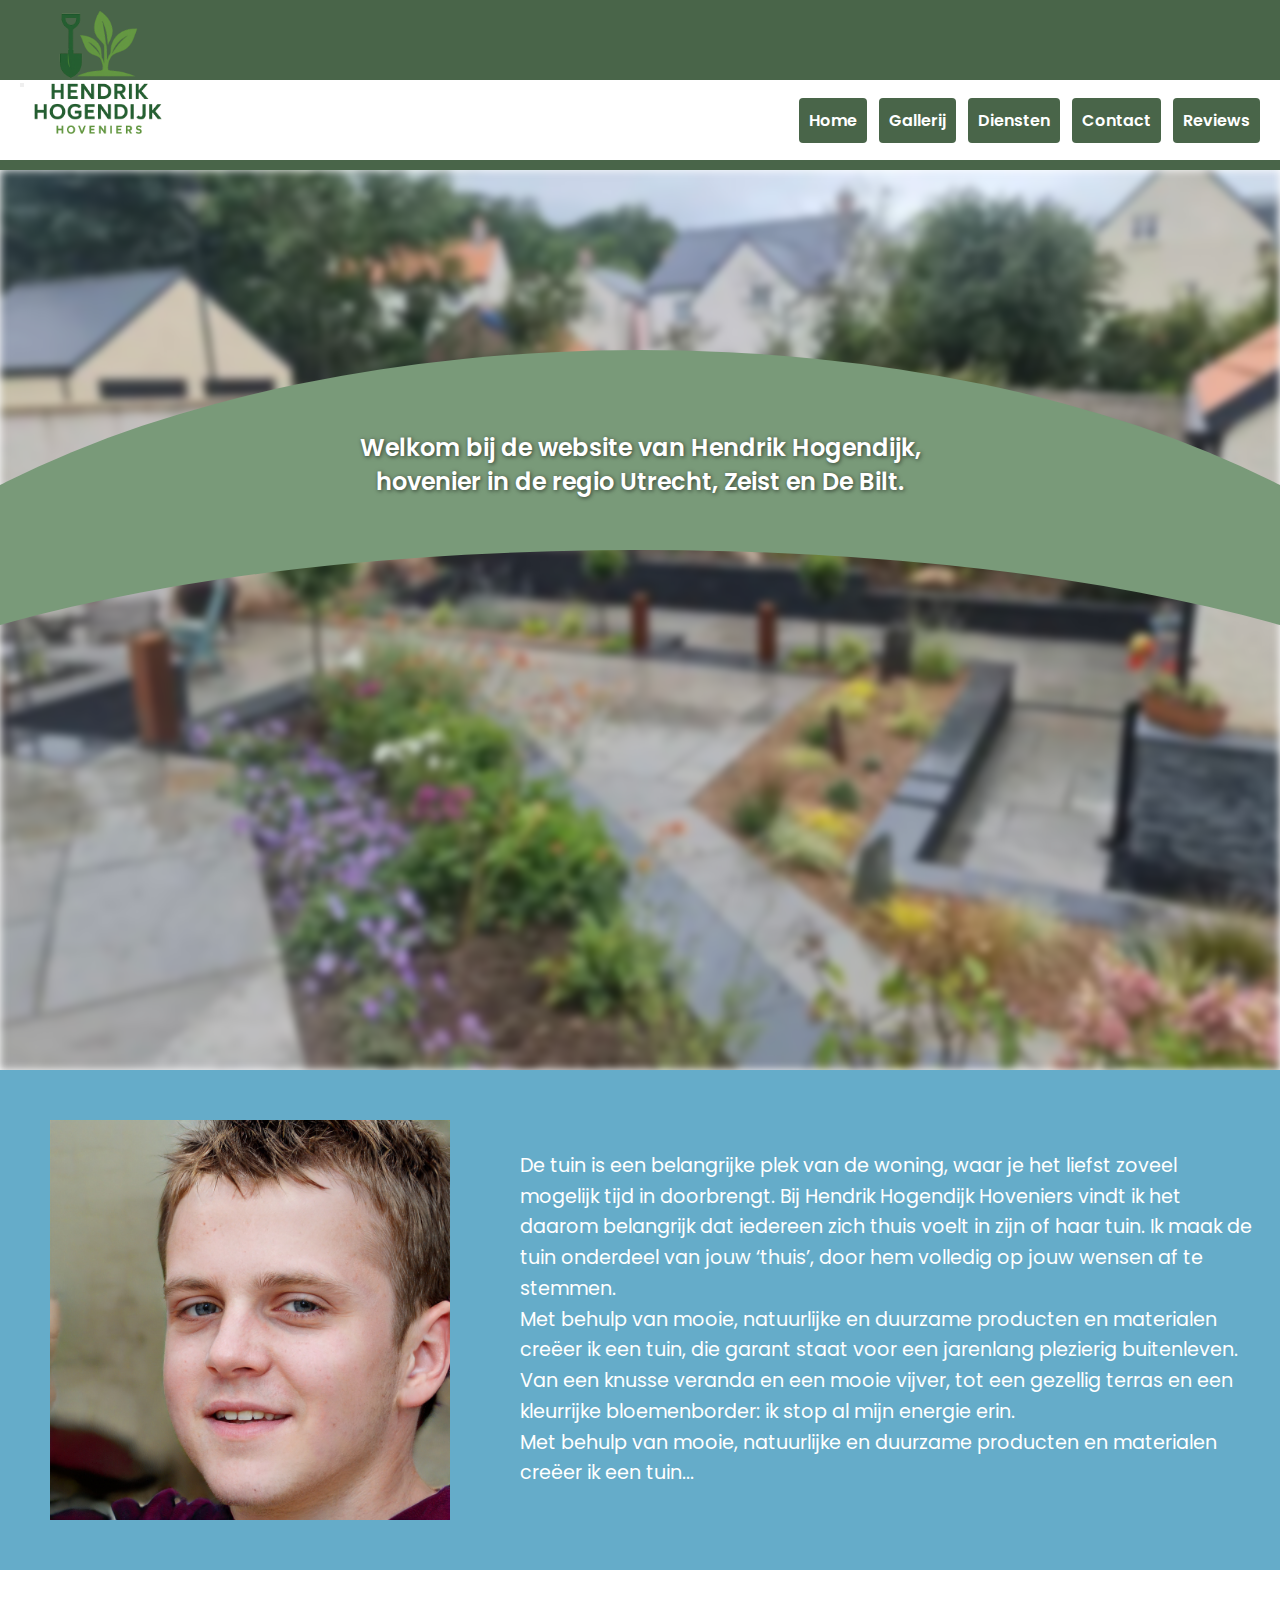
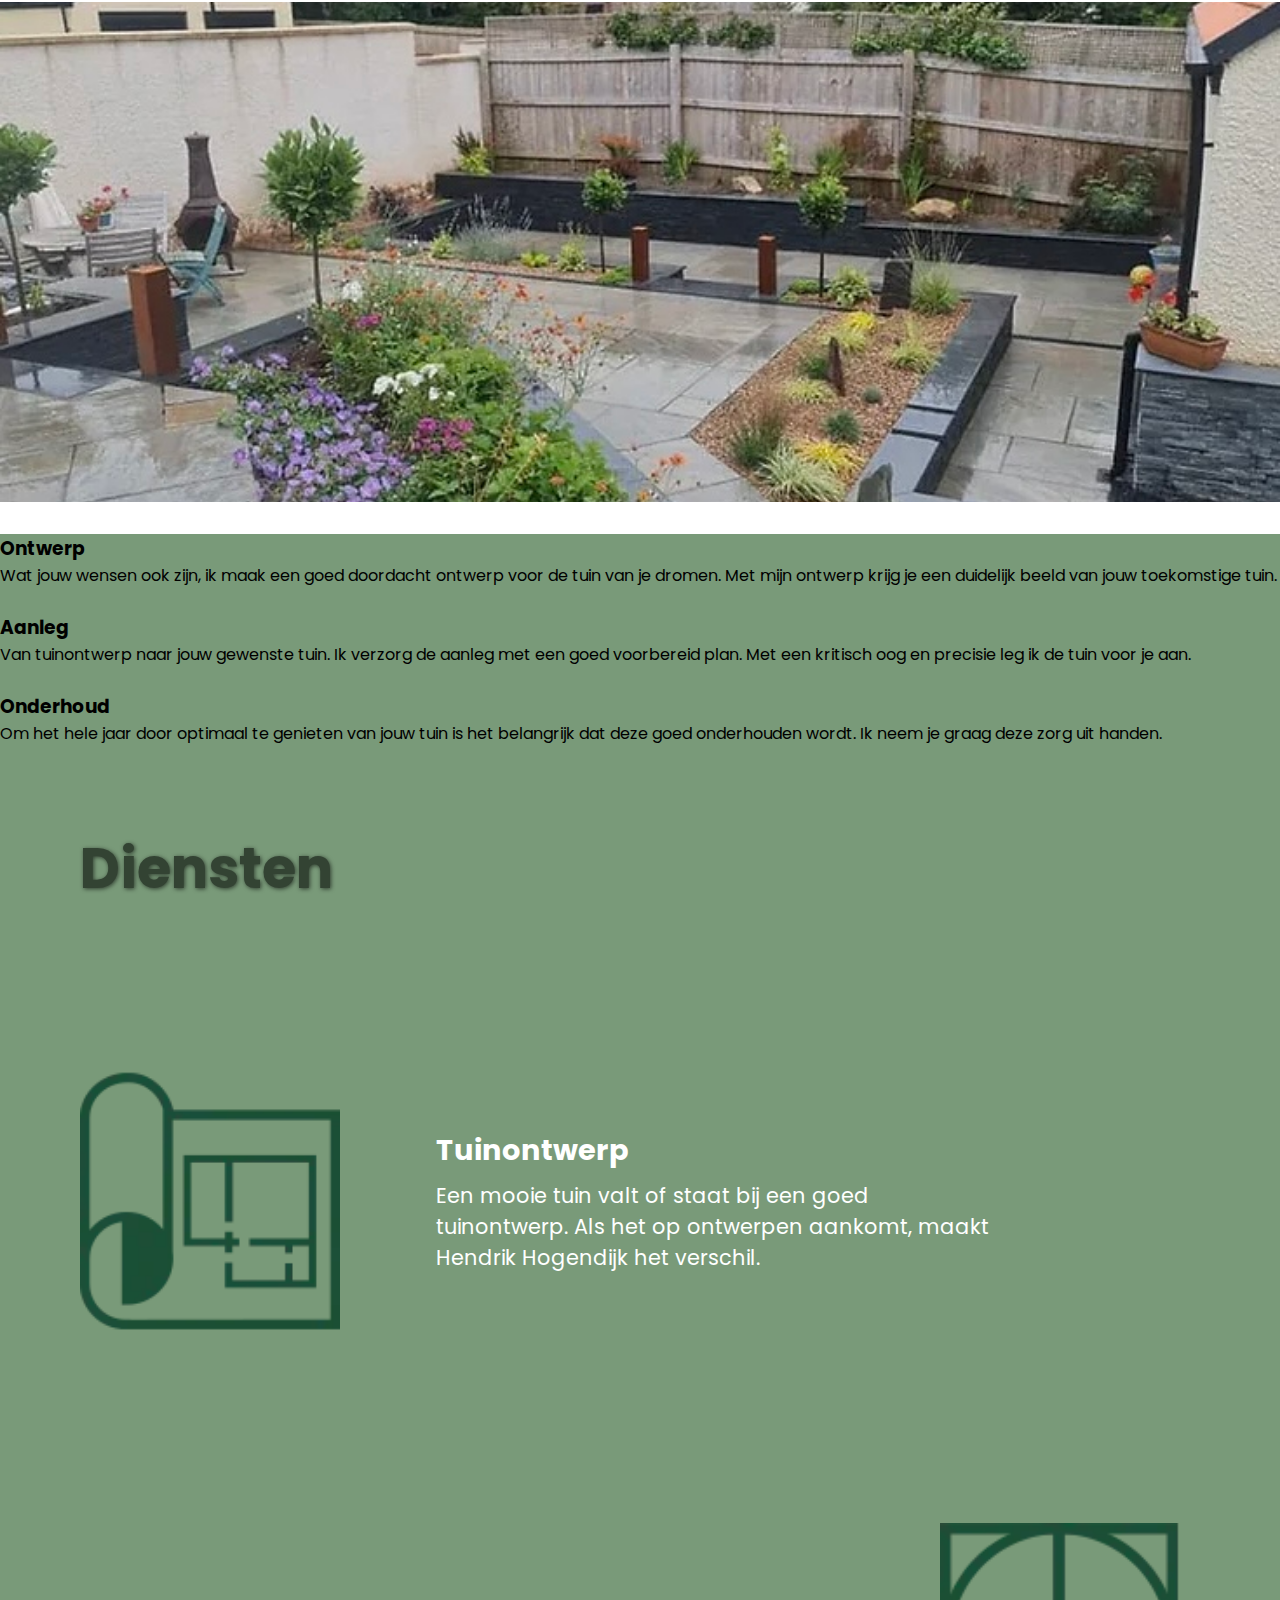
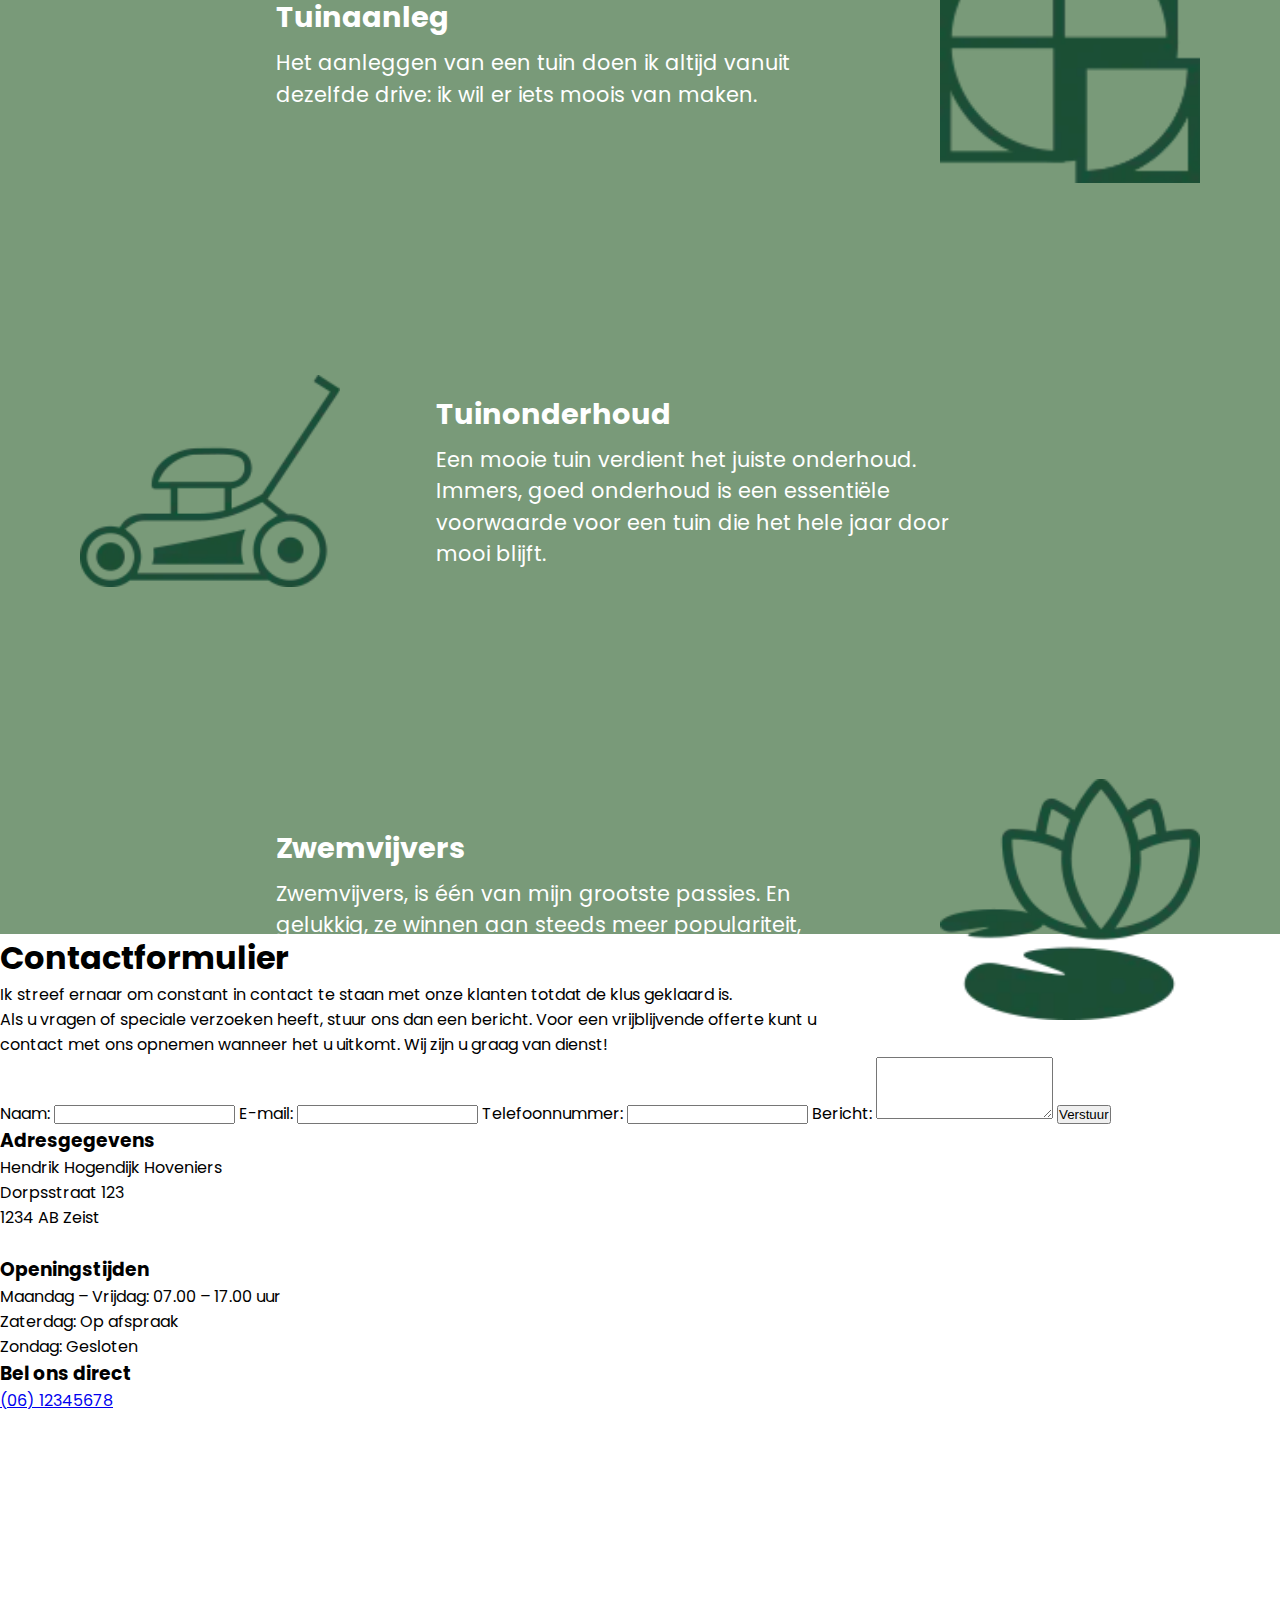
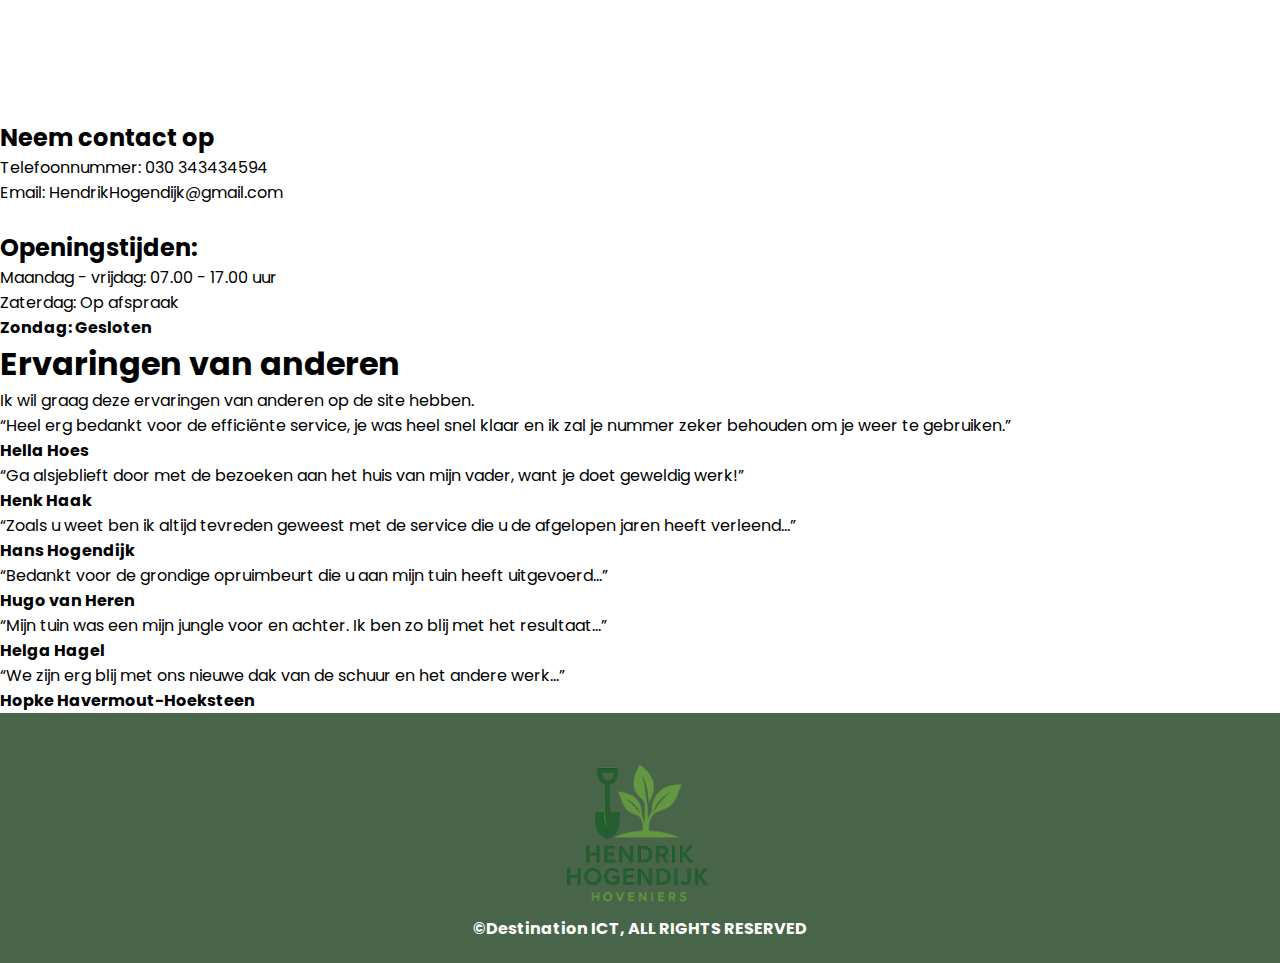
<file: index.html>
<!DOCTYPE html>
<html lang="nl">

<head>
    <meta charset="UTF-8">
    <meta name="viewport" content="width=device-width, initial-scale=1.0">
    <title>Hendrik Hogendijk Hoveniers</title>
    <link rel="stylesheet" href="accets/css/style.css">
    <style>
        html {
            scroll-behavior: smooth;
        }
    </style>
</head>

<body>

    <!-- 1) Header met drie balken + nav -->
    <div class="header-stripes">
        <img src="accets/img/logo.png" alt="Logo Hendrik Hogendijk" class="logo">

        <button class="hamburger" aria-label="Menu">
            <span></span>
            <span></span>
            <span></span>
        </button>

        <nav class="nav-buttons">
            <a href="#home">Home</a>
            <a href="#gallerij">Gallerij</a>
            <a href="#diensten">Diensten</a>
            <a href="#contact">Contact</a>
            <a href="#reviews">Reviews</a>
        </nav>
    </div>

    <!-- 2) Fade-slideshow -->
    <div id="home" class="slideshow">
        <div class="arch">
            <div class="hero-text">
                Welkom bij de website van Hendrik Hogendijk,<br>
                hovenier in de regio Utrecht, Zeist en De Bilt.
            </div>
        </div>
        <!-- Afbeeldingen slideshow -->
        <img src="accets/img/tuinfoto1.jpg" class="slide fade" alt="">
        <img src="accets/img/tuinfoto2.jpg" class="slide fade" alt="">
        <img src="accets/img/tuinfoto3.jpg" class="slide fade" alt="">
        <img src="accets/img/tuinfoto5.jpg" class="slide fade" alt="">
        <img src="accets/img/tuinfoto6.jpg" class="slide fade" alt="">
        <img src="accets/img/tuinfoto7.jpg" class="slide fade" alt="">
        <img src="accets/img/tuinfoto8.jpg" class="slide fade" alt="">
        <img src="accets/img/tuinfoto9.jpg" class="slide fade" alt="">
        <img src="accets/img/tuinfoto10.jpg" class="slide fade" alt="">
    </div>

    <!-- 3) Blauwe band met afbeelding + tekst -->
    <div class="blue-line">
        <img src="accets/img/image.jpg" alt="Beschrijving afbeelding" class="blue-line__img">
        <div class="blue-line__text">
            <p>
                De tuin is een belangrijke plek van de woning, waar je het liefst zoveel mogelijk tijd in doorbrengt.
                Bij Hendrik Hogendijk Hoveniers vindt ik het daarom belangrijk dat iedereen zich thuis voelt in zijn of
                haar tuin. Ik maak de tuin onderdeel van jouw ‘thuis’, door hem volledig op jouw wensen af te stemmen.
            </p>
            <p>
                Met behulp van mooie, natuurlijke en duurzame producten en materialen creëer ik een tuin, die garant
                staat voor een jarenlang plezierig buitenleven. Van een knusse veranda en een mooie vijver, tot een
                gezellig terras en een kleurrijke bloemenborder: ik stop al mijn energie erin.
            <p>
                Met behulp van mooie, natuurlijke en duurzame producten en materialen creëer ik een tuin...
            </p>
        </div>
    </div>



    <div id="gallerij" class="manual-carousel">
        <div id="extra-slideshow" class="auto-slideshow">
            <img src="accets/img/tuinfoto1.jpg" class="auto-slide" alt="Foto 1">
            <img src="accets/img/tuinfoto2.jpg" class="auto-slide" alt="Foto 2">
            <img src="accets/img/tuinfoto3.jpg" class="auto-slide" alt="Foto 3">
            <img src="accets/img/tuinfoto5.jpg" class="auto-slide" alt="Foto 2">
            <img src="accets/img/tuinfoto6.jpg" class="auto-slide" alt="Foto 3">
            <img src="accets/img/tuinfoto7.jpg" class="auto-slide" alt="Foto 2">
            <img src="accets/img/tuinfoto8.jpg" class="auto-slide" alt="Foto 3">
            <img src="accets/img/tuinfoto9.jpg" class="auto-slide" alt="Foto 2">
            <img src="accets/img/tuinfoto10.jpg" class="auto-slide" alt="Foto 3">
        </div>
    </div>

    <!-- 5) Diensten‐sectie -->
    <div id="diensten" class="green-line">

        <div class="witgrijs">
        <div class="extramargin">
                <div class="tekstkleur">
                    <h3>Ontwerp</h3>

                    <p>Wat jouw wensen ook zijn, ik maak een goed doordacht ontwerp voor de tuin van je dromen. Met mijn
                        ontwerp krijg je een duidelijk beeld van jouw toekomstige tuin.</p><br>

                    <h3>Aanleg</h3>

                    <p>Van tuinontwerp naar jouw gewenste tuin. Ik verzorg de aanleg met een goed voorbereid plan. Met
                        een
                        kritisch oog en precisie leg ik de tuin voor je aan.</p><br>

                    <h3>Onderhoud</h3>

                    <p>Om het hele jaar door optimaal te genieten van jouw tuin is het belangrijk dat deze goed
                        onderhouden
                        wordt. Ik neem je graag deze zorg uit handen.</p>
                </div>
            </div>
            </div>

        <div class="Diensten">Diensten</div>
        <div class="services-container">

            <div class="zigzag-item">
                <img src="accets/img/tuinontwerp.png" alt="Tuinontwerp">
                <div class="zigzag-text">
                    <h3>Tuinontwerp</h3>
                    <p>Een mooie tuin valt of staat bij een goed tuinontwerp. Als het op ontwerpen aankomt, maakt
                        Hendrik Hogendijk het verschil.</p>
                </div>
            </div>

            <div class="zigzag-item">
                <img src="accets/img/tuinaanleg.png" alt="Tuinaanleg">
                <div class="zigzag-text">
                    <h3>Tuinaanleg</h3>
                    <p>Het aanleggen van een tuin doen ik altijd vanuit dezelfde drive: ik wil er iets moois van maken.
                    </p>
                </div>
            </div>

            <div class="zigzag-item">
                <img src="accets/img/icon-tuinonderhoud.png" alt="Tuinonderhoud">
                <div class="zigzag-text">
                    <h3>Tuinonderhoud</h3>
                    <p>Een mooie tuin verdient het juiste onderhoud. Immers, goed onderhoud is een essentiële voorwaarde
                        voor een tuin die het hele jaar door mooi blijft.</p>
                </div>
            </div>

            <div class="zigzag-item">
                <img src="accets/img/zwemvijvers.png" alt="Zwemvijvers">
                <div class="zigzag-text">
                    <h3>Zwemvijvers</h3>
                    <p>Zwemvijvers, is één van mijn grootste passies. En gelukkig, ze winnen aan steeds meer
                        populariteit, waardoor ik er veel ervaring mee heb opgebouwd.</p>
                </div>
            </div>

            
        </div>



    </div>
    </div>

    <div id="contact" class="contact-section">


        <div class="contactformulier">
            <h1>Contactformulier</h1>
            <p>
                Ik streef ernaar om constant in contact te staan met onze klanten totdat de klus geklaard is. <br>Als u

                vragen
                of speciale verzoeken heeft, stuur ons dan een bericht. Voor een vrijblijvende offerte kunt u
                <br>contact
                met
                ons opnemen wanneer het u uitkomt. Wij zijn u graag van dienst!
            </p>

            <form action="#" method="post">
                <label for="name">Naam:</label>
                <input type="text" id="name" name="name" required>

                <label for="email">E-mail:</label>
                <input type="email" id="email" name="email" required>

                <label for="phone">Telefoonnummer:</label>
                <input type="tel" id="phone" name="phone" required>

                <label for="message">Bericht:</label>
                <textarea id="message" name="message" rows="4" required></textarea>

                <button type="submit">Verstuur</button>
            </form>

            <section class="contact-info">
                <div class="contact-info__container">
                    <div class="contact-info__left">
                        <h3>Adresgegevens</h3>
                        <p>Hendrik Hogendijk Hoveniers<br>
                            Dorpsstraat 123<br>
                            1234 AB Zeist</p><br>

                        <h3>Openingstijden</h3>
                        <ul>
                            <li>Maandag – Vrijdag: 07.00 – 17.00 uur</li>
                            <li>Zaterdag: Op afspraak</li>
                            <li>Zondag: Gesloten</li>
                        </ul>
                    </div>

                    <div class="contact-info__right">
                        <h3>Bel ons direct</h3>
                        <a href="tel:0612345678" class="big-phone">(06) 12345678</a><br>


                        <br><br>
                        <div class="map-container">
                            <iframe
                                src="https://www.google.com/maps/embed?pb=!1m18!1m12!1m3!1d2443.152524253846!2d5.213879476823063!3d52.09590297194479!2m3!1f0!2f0!3f0!3m2!1i1024!2i768!4f13.1!3m3!1m2!1s0x47c666e9c1a7c2e1%3A0x9b1c4e3f2e2a6c6e!2sDorpsstraat%20123%2C%203704%20AB%20Zeist!5e0!3m2!1snl!2snl!4v1720101234567!5m2!1snl!2snl"
                                width="100%" height="250" style="border:0;" allowfullscreen="" loading="lazy"
                                referrerpolicy="no-referrer-when-downgrade">
                            </iframe>



                        </div>
                    </div>
                </div>
            </section>
            <div class="contact-extra">
                <div class="contact-info">
                    <h2>Neem contact op</h2>
                    <p class="Telefoonnummer">Telefoonnummer: 030 343434594</p>
                    <p>Email: HendrikHogendijk@gmail.com</p>
                </div><br>

                <div class="contact-info">
                    <h2>Openingstijden:</h2>
                    <p>Maandag - vrijdag: 07.00 - 17.00 uur</p>
                    <p>Zaterdag: Op afspraak</p>
                    <p><strong>Zondag: Gesloten</strong></p>
                </div>
            </div>




        </div>

    </div>
    </div>

    <div id="reviews" class="review-section extramargin">
        <h1>Ervaringen van anderen</h1>
        <p class="intro-text">Ik wil graag deze ervaringen van anderen op de site hebben.</p>

        <div class="review">
            <p>“Heel erg bedankt voor de efficiënte service, je was heel snel klaar en ik zal je nummer zeker behouden om je weer te gebruiken.”</p>
            <span><strong>Hella Hoes</strong></span>
        </div>

        <div class="review">
            <p>“Ga alsjeblieft door met de bezoeken aan het huis van mijn vader, want je doet geweldig werk!”</p>
            <span><strong>Henk Haak</strong></span>
        </div>

        <div class="review">
            <p>“Zoals u weet ben ik altijd tevreden geweest met de service die u de afgelopen jaren heeft verleend...”</p>
            <span><strong>Hans Hogendijk</strong></span>
        </div>

        <div class="review">
            <p>“Bedankt voor de grondige opruimbeurt die u aan mijn tuin heeft uitgevoerd...”</p>
            <span><strong>Hugo van Heren</strong></span>
        </div>

        <div class="review">
            <p>“Mijn tuin was een mijn jungle voor en achter. Ik ben zo blij met het resultaat...”</p>
            <span><strong>Helga Hagel</strong></span>
        </div>

        <div class="review">
            <p>“We zijn erg blij met ons nieuwe dak van de schuur en het andere werk...”</p>
            <span><strong>Hopke Havermout-Hoeksteen</strong></span>
        </div>
    </div>


    <footer class="green-footer">
        <img src="accets/img/logo.png" alt="Logo Hendrik Hogendijk" class="footer-logo">
        <div class="footer-text">
            &copy;Destination ICT, ALL RIGHTS RESERVED
        </div>
    </footer>







    <script src="accets/js/app.js"></script>
</body>

</html>
</file>
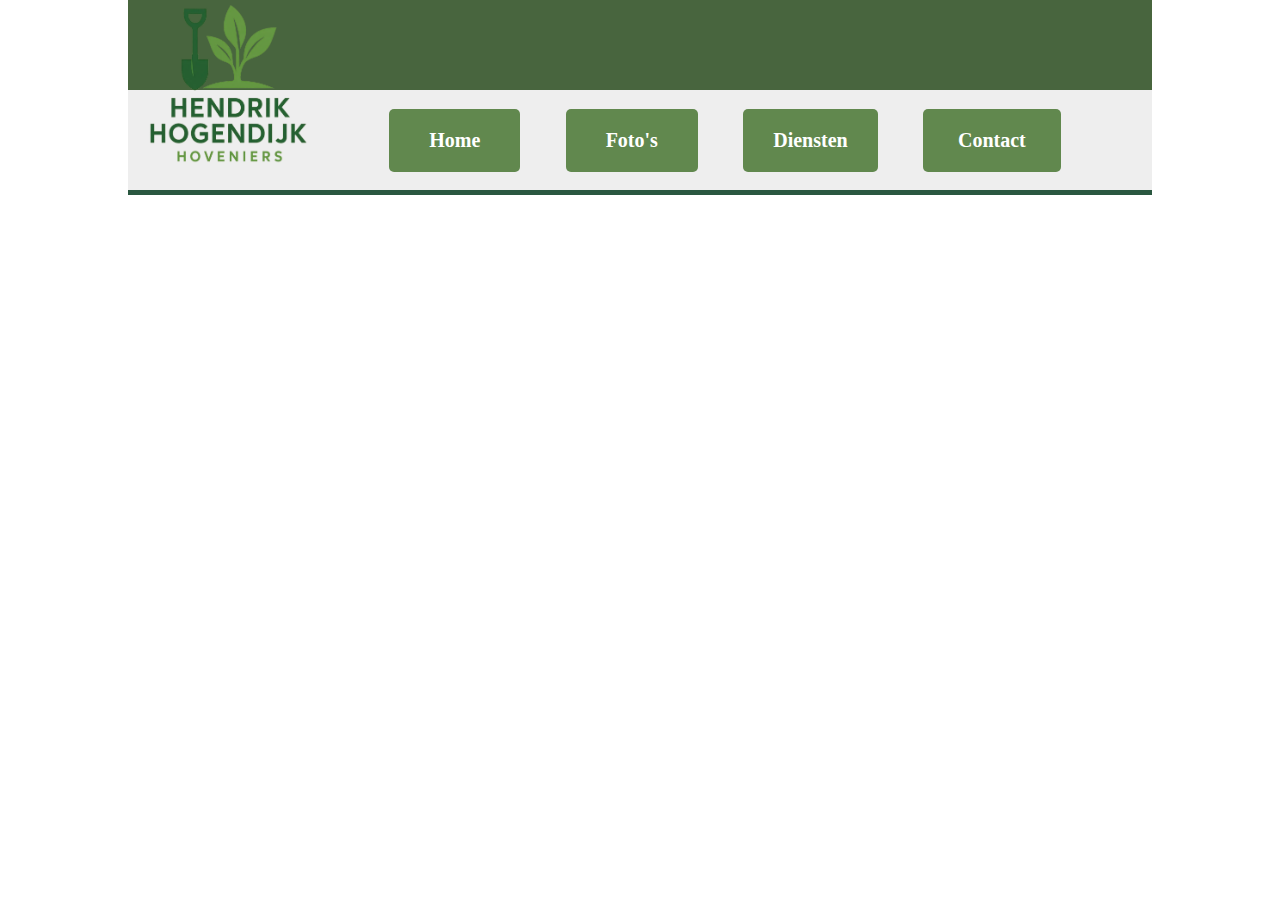
<file: test.html>
<!DOCTYPE html>
<html lang="en">

<head>
    <meta charset="UTF-8">
    <meta name="viewport" content="width=device-width, initial-scale=1.0">
    <title>Document</title>
    <link rel="stylesheet" href="assets/css/style.css">
</head>

<body>
    <header>
        <div class="upperbar">
            <div class="logo">
                <img src="assets/images/hendriklogo.png" alt="Logo">
            </div>
        </div>

        <div class="menubar">
            <div class="navbox">
                <div class="homebutton">
                    <a href="#">Home</a>
                </div>
                <div class="photosbutton">
                    <a href="#">Foto's</a>
                </div>
                <div class="dienstenbutton">
                    <a href="#">Diensten</a>
                </div>
                <div class="contactbutton">
                    <a href="#">Contact</a></div>

            </div>


        </div>


        <div class="headerline"></div>

    </header>




    <!-- <section id="intro">
        intro goes here 
    </section>

    <section id="photoslider">
         slider goes here 
    </section>


    <section id="diensten">
         diensten goes here
    </section>



    <footer>
            footer goes here 
    </footer>  -->


</body>

</html>
</file>
<file: assets/css/style.css>
body {
    margin: auto;
    padding: 0px;
    width: 80%;

}


header {
    background-color: #eeeeee;
    margin: auto;
    height: 190px;

}

.upperbar {
    background-color:   #48653E;
    margin: auto;
    height: 90px;

}

img, .logo {
    width: 160px;
    height: 160px;
   float: left;
   margin-left: 10px;
   margin-top: 2px;
    
    
}


.menubar {
    background-color: #eeeeee;
    margin: auto;
    height: 100px;
    width: 70%;
    align-items: center;
    justify-content: flex-end;
    display: flex;
    
    
}

.navbox {
    display: flex;
    flex-direction: row;
    justify-content: space-around;
    align-items: center;
    height: 100%;
    width: 100%;
}

.navbox a {
    text-decoration: none;
    color: rgb(255, 255, 255);
    font-size: 20px;
    font-weight: bold;
    padding: 10px;
}

.homebutton {
    background-color: #61884e;
    color: white;
    border-radius: 5px;
    padding: 20px 30px;
}

.photosbutton {
    background-color: #61884e;
    color: white;
    border-radius: 5px;
    padding: 20px 30px;
}

.dienstenbutton {
    background-color: #61884e;
    color: white;
    border-radius: 5px;
    padding: 20px 20px;
}

.contactbutton {
    background-color: #61884e;
    color: white;
    border-radius: 5px;
    padding: 20px 25px;
}




.headerline {
    background-color: #2a5740;
    height: 5px;
    width: 100%;
}



#intro {
    margin-top: 25px;
    width: 100%;
    height: 300px;
    background-color: #aeaeae;
}

#photoslider {

    width: 100%;
    height: 500px;
    background-color: #ebebeb;
}


#diensten {
    width: 100%;
    height: 300px;
    background-color: #377137;
}


footer {
    background-color: #98e540;
    height: 200px;
    width: 100%;
}
</file>
<file: accets/css/style.css>
/* 0) Google Font import */
@import url('https://fonts.googleapis.com/css2?family=Poppins:wght@300;400;600&display=swap');

/* 1) Reset & box‐model */
*,
*::before,
*::after {
    box-sizing: border-box;
    margin: 0;
    padding: 0;
}

/* 2) Basispagina */
html,
body {
    overflow-x: hidden;
    font-family: 'Poppins', sans-serif;
}

/* 3) Scherpe balken + flex‐header */
.header-stripes {
    position: relative;
    display: flex;
    align-items: center;
    width: 100%;
    height: 170px;
    /* 80px groen + 80px wit + 10px groen (pas aan naar 100+100+20) */
    padding: 0 20px;
    background: linear-gradient(to bottom,
            /* 0–80px: groen  */
            #496549 0px,
            #496549 80px,
            /* 80–160px: wit  */
            #fff 80px,
            #fff 160px,
            /* 160–170px: groen */
            #496549 160px,
            #496549 170px) no-repeat;
    background-size: 100% 170px;
}

.header-stripes .logo {
    position: absolute;
    top: -15px;
    /* 10px vanaf bovenkant container */
    left: 10px;
    /* 10px vanaf linkerkant */
    max-height: 180px;
    /* past in de bovenste 200px */
    width: auto;
    z-index: 5;
    /* boven de balken */
}


/* 4) Nav‐buttons helemaal rechts */
/* 4) Nav‐buttons iets lager en groter */
.nav-buttons {
    display: flex;
    margin-left: auto;
    /* houdt ze rechts */
    margin-top: 70px;
    /* 10px naar beneden */
    gap: 0.75rem;
    /* iets meer ruimte tussen buttons */
}

.nav-buttons a {
    background-color: #496549;  
    color: #fff;
    text-decoration: none;
    font-weight: 600;
    font-size: 1rem;
    padding: 10px;
    /* meer padding voor grotere buttons */
    border-radius: 4px;
    transition: background-color 0.2s ease;
}


.nav-buttons a:hover {
    background-color: #3f5a3f;
}

/* 5) Slideshow container */
.slideshow {
    position: relative;
    width: 100%;
    height: 100vh;
    overflow: hidden;
    z-index: 1;
}

/* 6) Extra dikke boog */
.slideshow::after {
    content: "";
    position: absolute;
    top: 50%;
    left: 50%;
    transform: translate(-50%, -50%);
    width: 140vw;
    height: 60vh;
    border-top: 200px solid #799a79;
    border-left: none;
    border-right: none;
    border-bottom: none;
    border-radius: 60% 60% 0 0 / 100% 100% 0 0;
    z-index: 2;
    pointer-events: none;
}


.hero-text {
    position: absolute;
    top: 29%;
    left: 50%;
    transform: translateX(-50%);
    z-index: 3;
    color: #fff;
    text-align: center;
    font-size: 1.5rem;
    font-weight: 600;
    line-height: 1.4;
    max-width: 70%;
    text-shadow: 1px 1px 4px rgba(0, 0, 0, 0.6);
}


.slide {
    position: absolute;
    top: 0;
    left: 0;
    width: 100%;
    height: 100%;
    object-fit: cover;
    opacity: 0;
    transition: opacity 1s ease, filter 0.5s ease;
    filter: blur(4px);
    z-index: 0;
}

.slide.active {
    opacity: 1;
    z-index: 1;
}

/* 9) Content onder de slideshow */
.content {
    background: #f9f9f9;
    color: #333;
    padding: 3rem 2rem;
}

.blue-line {
    display: flex;
    align-items: center;
    width: 100%;
    /* volle breedte */
    height: 500px;
    /* 500px “dikte” */
    background-color: rgb(101, 172, 201);
    /* eventueel: 100px ruimte onder slideshow */
    /* margin-top: 100px; */
}

.blue-line__img {
    margin: 50px;
    height: 400px;
    /* gewenste hoogte */
    width: auto;
    /* verhouding behouden */
    object-fit: cover;
    /* staat nu standaard links in de blauwe lijn */
}

.blue-line__text {
    margin-left: auto;
    /* duwt de tekst naar de rechterkant */
    color: #fff;
    /* witte letters */
    max-width: 1000px;
    /* voorkom te brede regels */
    font-size: 1.2rem;
    line-height: 1.6;
    padding: 20px;
    /* optioneel: binnenmarge */
}

.manual-carousel {
    position: relative;
    overflow: visible;
    width: 100%;
    height: auto;
    /* hoogte past zich aan de slides aan */
    margin: 2rem 0;
}


.manual-carousel .manual-slides {
    display: flex;
    transition: transform 0.5s ease;
}

.manual-carousel .manual-slide {
    min-width: 100%;
    height: auto;
    /* hoogte past zich aan beeldverhouding aan */
    object-fit: contain;
    /* volledige afbeelding zichtbaar */
}


/* navigatieknoppen */
.manual-carousel .manual-prev,
.manual-carousel .manual-next {
    position: absolute;
    top: 50%;
    transform: translateY(-50%);
    background: rgba(0, 0, 0, 0.5);
    border: none;
    color: #fff;
    font-size: 2rem;
    width: 3rem;
    height: 3rem;
    border-radius: 50%;
    cursor: pointer;
    z-index: 10;
}

.manual-carousel .manual-prev {
    left: 1rem;
}

.manual-carousel .manual-next {
    right: 1rem;
}

.manual-carousel .manual-prev:hover,
.manual-carousel .manual-next:hover {
    background: rgba(0, 0, 0, 0.7);
}

.green-line {
    width: 100%;
    /* volle breedte */
    height: 2000px;
    /* 2000px “dikte” */
    background-color: #799a79;
}

.Diensten {
    padding: 80px;
    color: #334333;
    font-size: 3.5rem;
    font-weight: bold;
    text-shadow: 1px 1px 4px rgba(0, 0, 0, 0.6);
}


/* 10) Zigzag-layout */
.services-container {
    display: flex;
    flex-direction: column;
    row-gap: 2rem;
    width: 100%;
}

.services-container .zigzag-item {
    display: flex;
    align-items: center;
}

.services-container .zigzag-item:nth-of-type(even) {
    flex-direction: row-reverse;
}

.services-container .zigzag-item img {
    max-width: 300px;
    width: 100%;
    height: auto;
    padding: 20px;
    margin: 60px;
    box-sizing: border-box;
}

.services-container .zigzag-text {
    color: #fff;
    max-width: 600px;
    padding: 0 1rem;
}

.services-container .zigzag-text h3 {
    font-size: 1.8rem;
    margin-bottom: 0.5rem;
}

.services-container .zigzag-text p {
    font-size: 1.3rem;
    line-height: 1.5;
}

.green-footer {
    width: 100%;
    height: 250px;
    /* 250px dikke groene balk */
    background-color: #496549;
    /* of elke gewenste groene tint */
}

.green-footer {
    width: 100%;
    height: 250px;
    background-color: #496549;
    display: flex;
    align-items: center;
    justify-content: center;
}

.footer-logo {
    max-height: 80%;
    /* past de logo-hoogte aan */
    width: auto;
}

.green-footer {
    display: flex;
    flex-direction: column;
    align-items: center;
    justify-content: center;
    width: 100%;
    height: 250px;
    background-color: #496549;
}

.footer-logo {
    max-height: 80%;
    width: auto;
}

.footer-text {
    margin-top: -20px;
    /* ruimte tussen logo en tekst */
    color: #fff;
    /* witte letters */
    font-weight: bold;
    /* dikgedrukt */
    font-size: 1.0rem;
    /* pas aan naar wens */
    text-align: center;
}

html {
    scroll-behavior: smooth;
}









.auto-slideshow {
    position: relative;
    width: 100%;
    height: 500px;
    overflow: hidden;
}

.auto-slide {
    position: absolute;
    top: 0;
    left: 0;
    width: 100%;
    height: 100%;
    object-fit: cover;
    opacity: 0;
    transition: opacity 1s ease;
    z-index: 0;
}

.auto-slide.active {
    opacity: 1;
    z-index: 1;
}
</file>
